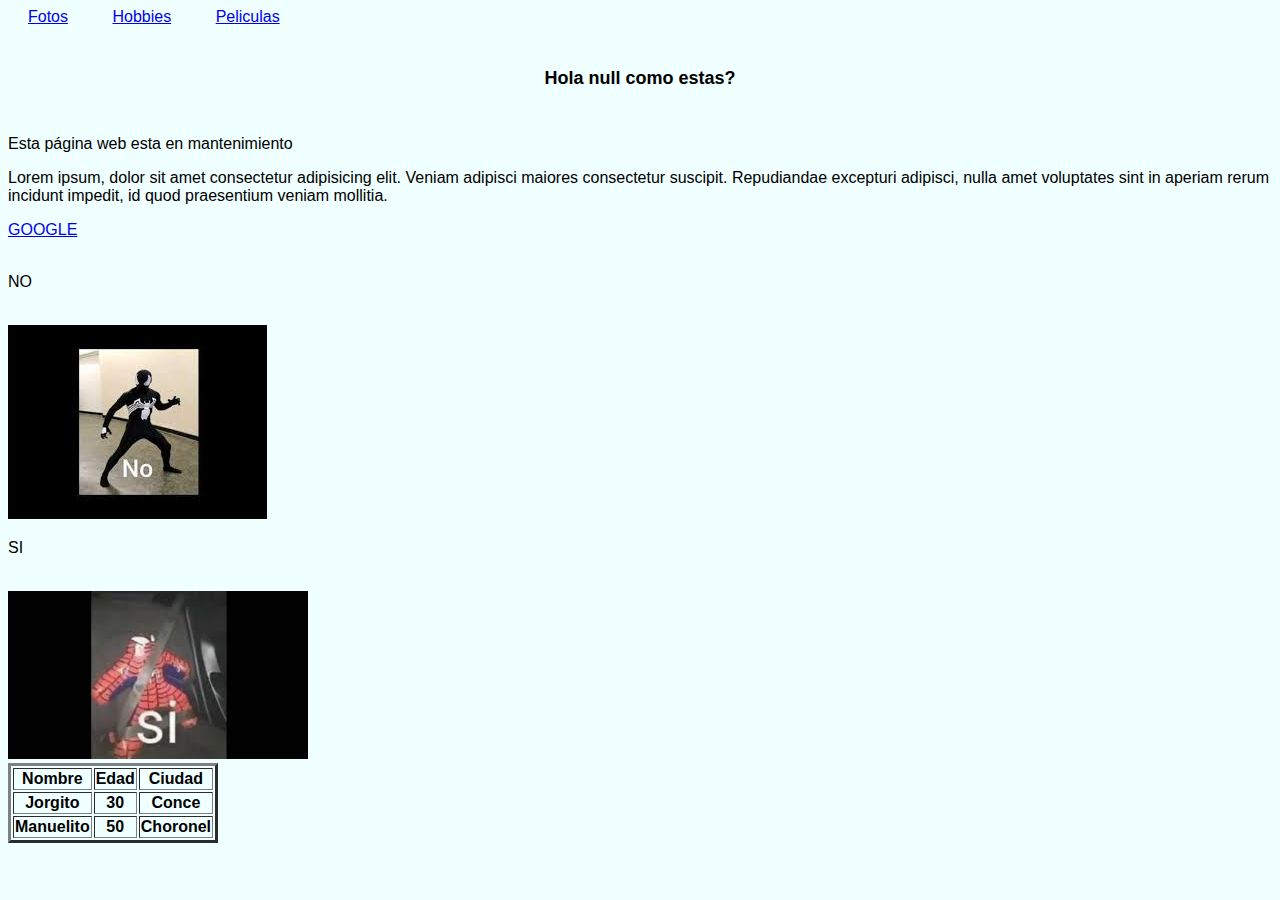
<file: index.html>
<!DOCTYPE html>
<html lang="es">

<head>
    <meta charset="UTF-8">
    <meta http-equiv="X-UA-Compatible" content="IE=edge">
    <meta name="viewport" content="width=device-width, initial-scale=1.0">
    <title>Pagina de inicio</title>
    <link rel="stylesheet" href="styles/index.css">
</head>

<body>

    <script>
        m = prompt("Escribe tu nombre.");

    </script>

    <nav>
        <a href="fotos.html">Fotos</a>
        <a href="hobbies.html">Hobbies</a>
        <a href="peliculas.html">Peliculas</a>
    </nav>

    <h1>Hola
        <script>
            document.write(m);
        </script> como estas?
    </h1>
    <p>Esta página web esta en mantenimiento</p>
    <!-- huihgfdiuhg -->
    <p>Lorem ipsum, dolor sit amet consectetur adipisicing elit. Veniam adipisci maiores consectetur suscipit.
        Repudiandae excepturi adipisci, nulla amet voluptates sint in aperiam rerum incidunt impedit, id quod
        praesentium veniam mollitia.</p>
    <a href="http://www.google.com">GOOGLE</a>

    <br>
    <br>
    <p>NO</p><br>
    <img src="images/descarga.jfif" alt="no carga">
    <br>
    <p>SI</p><br>
    <img src="images/si.jfif" alt="no carga">

    <table border="3">
        <thead>
            <th>Nombre</th>
            <th>Edad</th>
            <th>Ciudad</th>
        </thead>
        <tr>
            <th>Jorgito</th>
            <th>30</th>
            <th>Conce</th>
        </tr>
        <tr>
            <th>Manuelito</th>
            <th>50</th>
            <th>Choronel</th>
        </tr>
    </table>

</body>

</html>
</file>
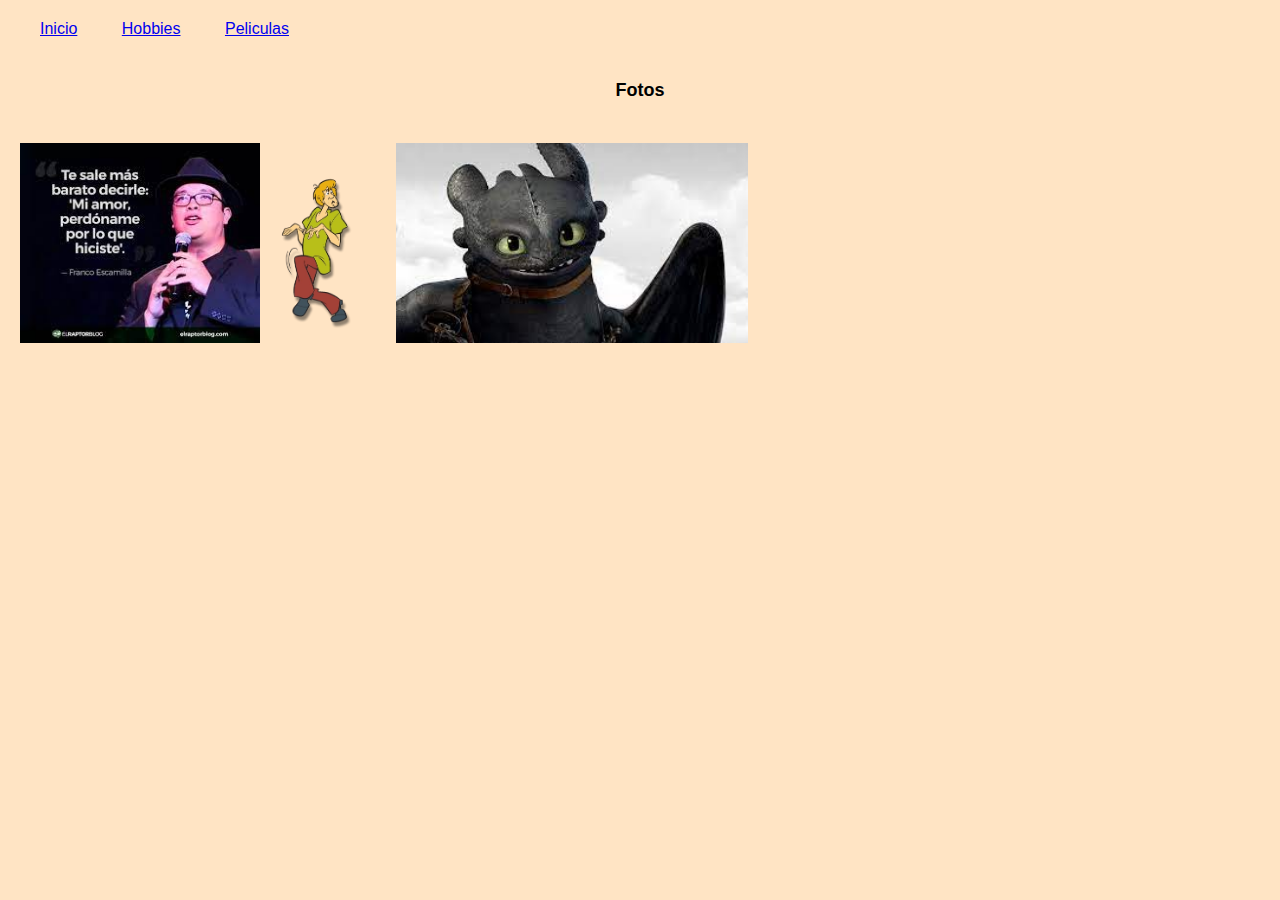
<file: fotos.html>
<!DOCTYPE html>
<html lang="en">
<head>
    <meta charset="UTF-8">
    <meta http-equiv="X-UA-Compatible" content="IE=edge">
    <meta name="viewport" content="width=device-width, initial-scale=1.0">
    <title>Fotos</title>
    <link rel="stylesheet" href="styles/index.css">

    <style>

        body{
            background-color: bisque;
            padding: 20px;
            margin: auto;
        }

    </style>

</head>
<body>

    
    
    <nav>
        <a href="index.html">Inicio</a>
        <a href="hobbies.html">Hobbies</a>
        <a href="peliculas.html">Peliculas</a>
    </nav>

    <h1>Fotos</h1>

    <img src="images/fe.jfif" alt="" height="200px">
    <img src="images/Shaggy.webp" alt="" height="200px">
    <img src="images/shimuelo.jfif" alt="" height="200px">


</body>
</html>
</file>
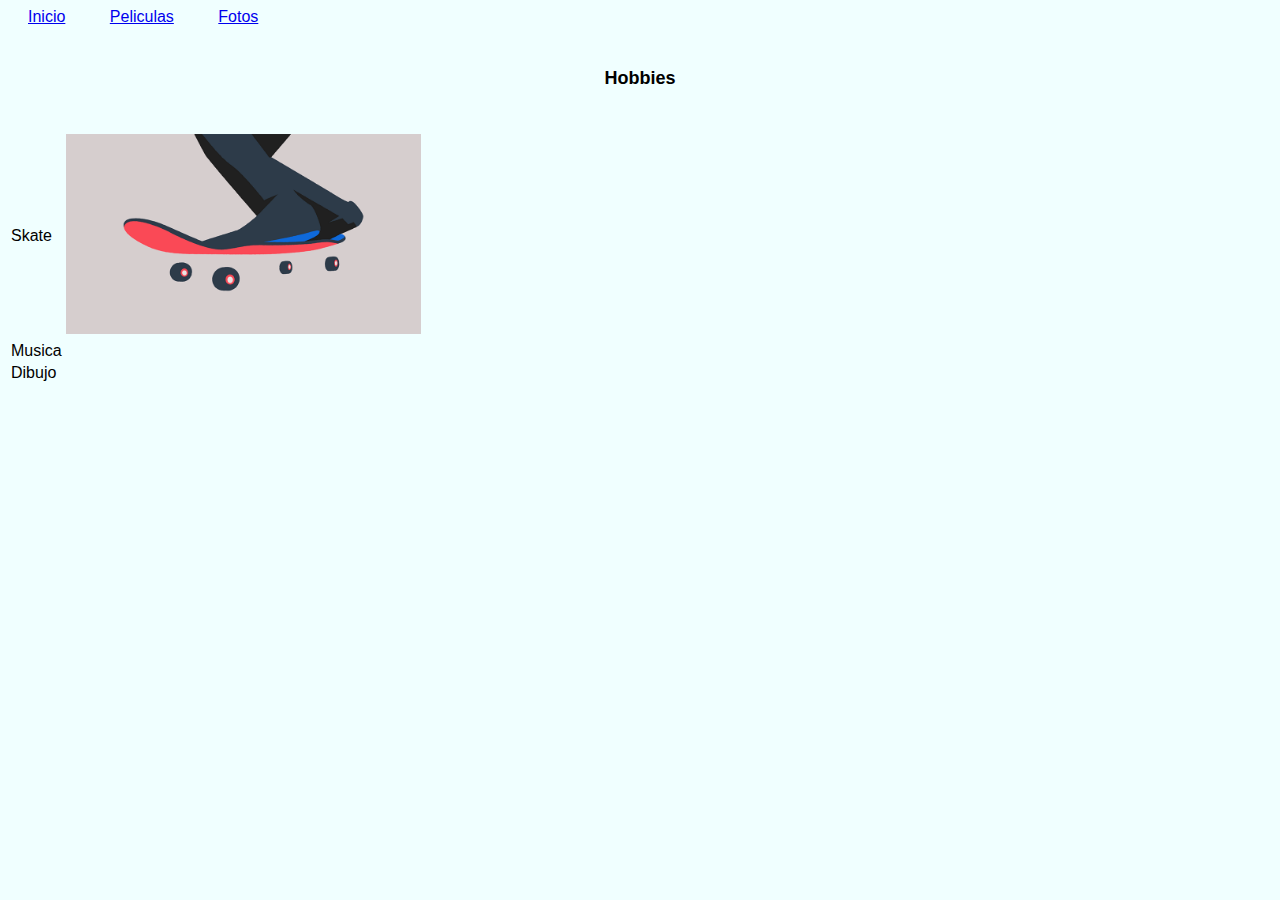
<file: hobbies.html>
<!DOCTYPE html>
<html lang="en">
<head>
    <meta charset="UTF-8">
    <meta http-equiv="X-UA-Compatible" content="IE=edge">
    <meta name="viewport" content="width=device-width, initial-scale=1.0">
    <title>Hobbies</title>
    <link rel="stylesheet" href="styles/index.css">
</head>
<body>

    <nav>
        <a href="index.html">Inicio</a>
        <a href="peliculas.html">Peliculas</a>
        <a href="fotos.html">Fotos</a>
    </nav>
    
    <h1>Hobbies</h1>


    <table>
        <tr>
            <td>Skate</td>     <td> <img src="images/8e97ed54695375.596e6a9874dea.gif" alt="" height="200px"> </td>
        </tr>
        <tr>
            <td>Musica</td>    <td></td>
        </tr>
        <tr>
            <td>Dibujo</td>    <td></td>
        </tr>
    </table>
    
    


</body>
</html>
</file>
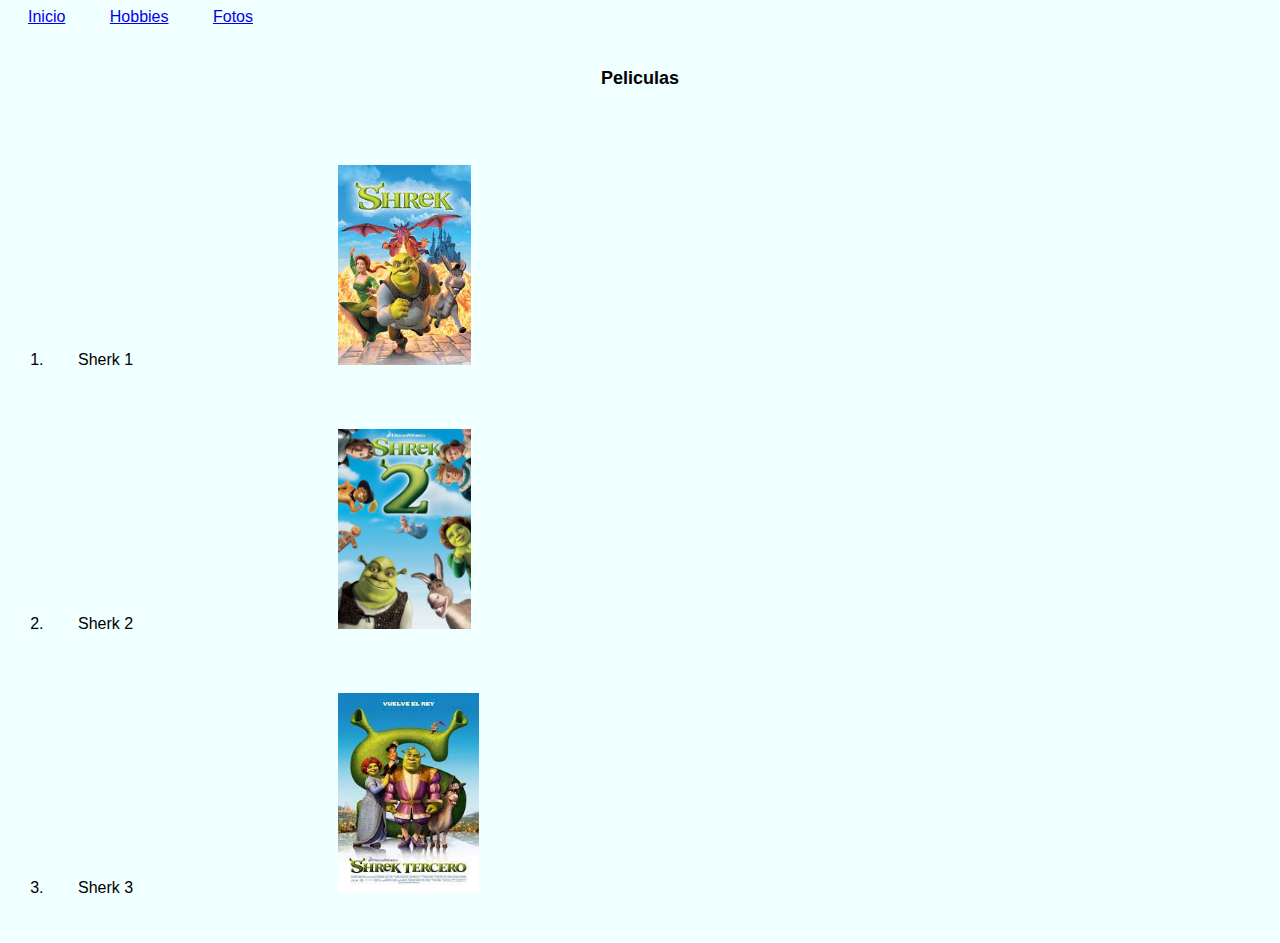
<file: peliculas.html>
<!DOCTYPE html>
<html lang="en">
<head>
    <meta charset="UTF-8">
    <meta http-equiv="X-UA-Compatible" content="IE=edge">
    <meta name="viewport" content="width=device-width, initial-scale=1.0">
    <title>Peliculas</title>
    <link rel="stylesheet" href="styles/index.css">
</head>
<body>

    <nav>
        <a href="index.html">Inicio</a>
        <a href="hobbies.html">Hobbies</a>
        <a href="fotos.html">Fotos</a>
    </nav>

    
    <h1>Peliculas</h1>

    <ol>
        <li>Sherk 1 <img src="images/sherk.jfif" alt=""></li>
        
        <li>Sherk 2 <img src="images/Shrek2.webp" alt=""></li>
        <li>Sherk 3 <img src="images/sherk3.jfif" alt=""></li>
    </ol>

</body>
</html>
</file>
<file: styles/index.css>
p{
    font-family: Arial, Helvetica, sans-serif;
    font-size: medium;

}

h1{
    text-align: center;
    font-family: Arial, Helvetica, sans-serif;
    font-size: large;
    padding: 30px;
}

nav a{
    padding: 20px;
    font-family:'Franklin Gothic Medium', 'Arial Narrow', Arial, sans-serif;
}

a:hover{
    color: aqua ;
    text-decoration: aquamarine;
}

body{
    background-color:azure;
    font-family:'Lucida Sans', 'Lucida Sans Regular', 'Lucida Grande', 'Lucida Sans Unicode', Geneva, Verdana, sans-serif;
}

li{
    padding: 30px;

}

li img{
    height: 200px;
    padding-left: 200px;
    
}

img {

    margin: auto;
}
</file>
